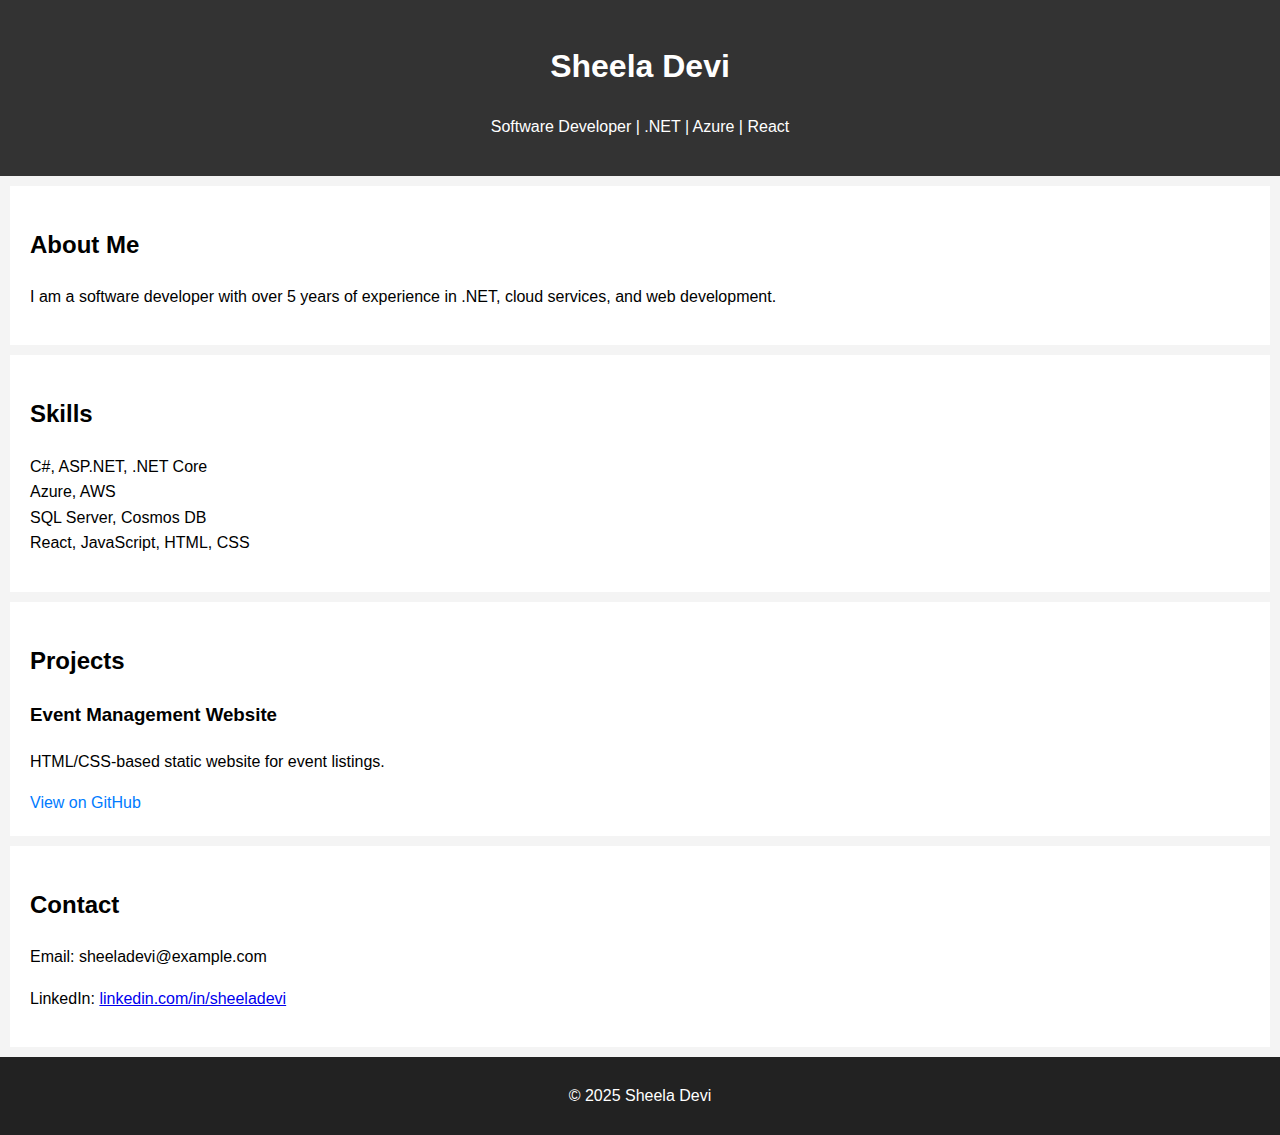
<file: index.html>
<!DOCTYPE html>
<html lang="en">
<head>
  <meta charset="UTF-8">
  <meta name="viewport" content="width=device-width, initial-scale=1.0">
  <title>Sheela Devi | Portfolio</title>
  <link rel="stylesheet" href="style.css">
</head>
<body>
  <header>
    <h1>Sheela Devi</h1>
    <p>Software Developer | .NET | Azure | React</p>
  </header>

  <section id="about">
    <h2>About Me</h2>
    <p>I am a software developer with over 5 years of experience in .NET, cloud services, and web development.</p>
  </section>

  <section id="skills">
    <h2>Skills</h2>
    <ul>
      <li>C#, ASP.NET, .NET Core</li>
      <li>Azure, AWS</li>
      <li>SQL Server, Cosmos DB</li>
      <li>React, JavaScript, HTML, CSS</li>
    </ul>
  </section>

  <section id="projects">
    <h2>Projects</h2>
    <div class="project">
      <h3>Event Management Website</h3>
      <p>HTML/CSS-based static website for event listings.</p>
      <a href="https://github.com/SheelaDevi-1/Event_Website" target="_blank">View on GitHub</a>
    </div>
    <!-- Add more projects as needed -->
  </section>

  <section id="contact">
    <h2>Contact</h2>
    <p>Email: sheeladevi@example.com</p>
    <p>LinkedIn: <a href="https://linkedin.com/in/sheeladevi">linkedin.com/in/sheeladevi</a></p>
  </section>

  <footer>
    <p>&copy; 2025 Sheela Devi</p>
  </footer>
</body>
</html>
</file>
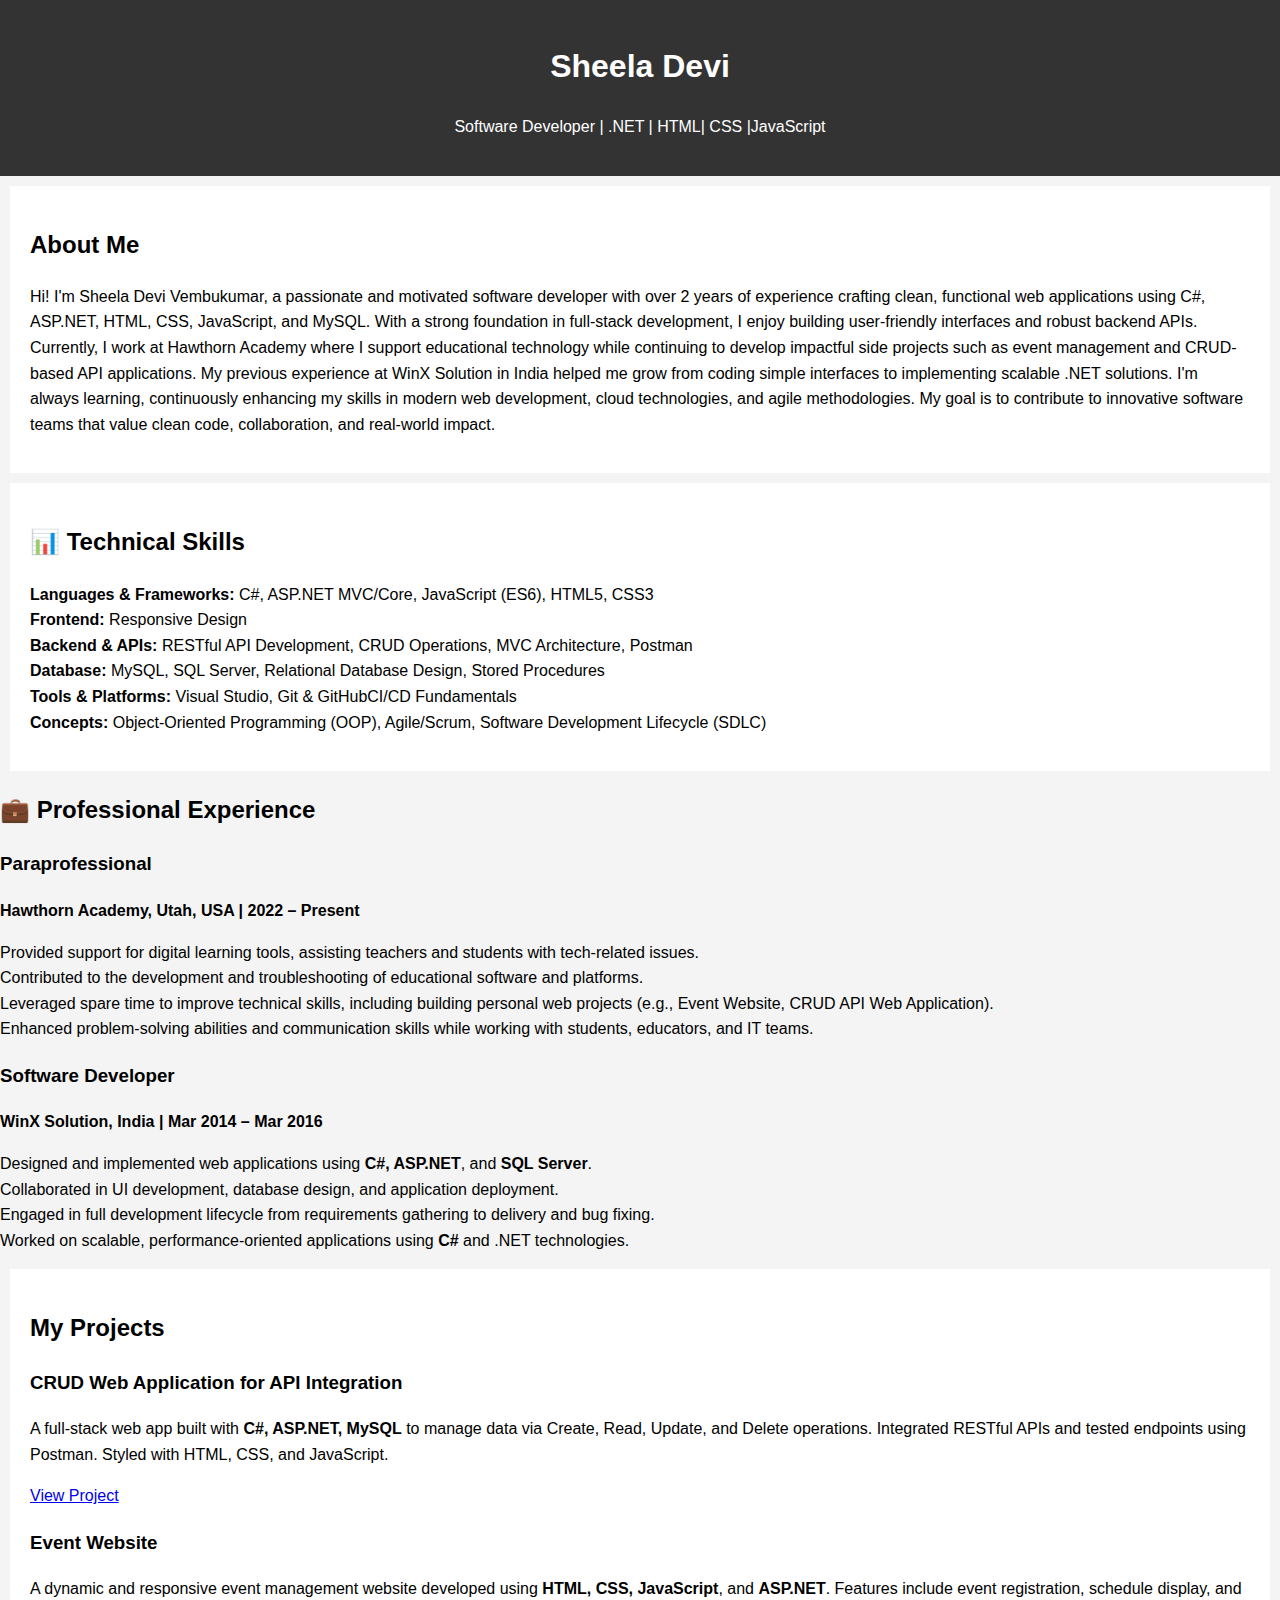
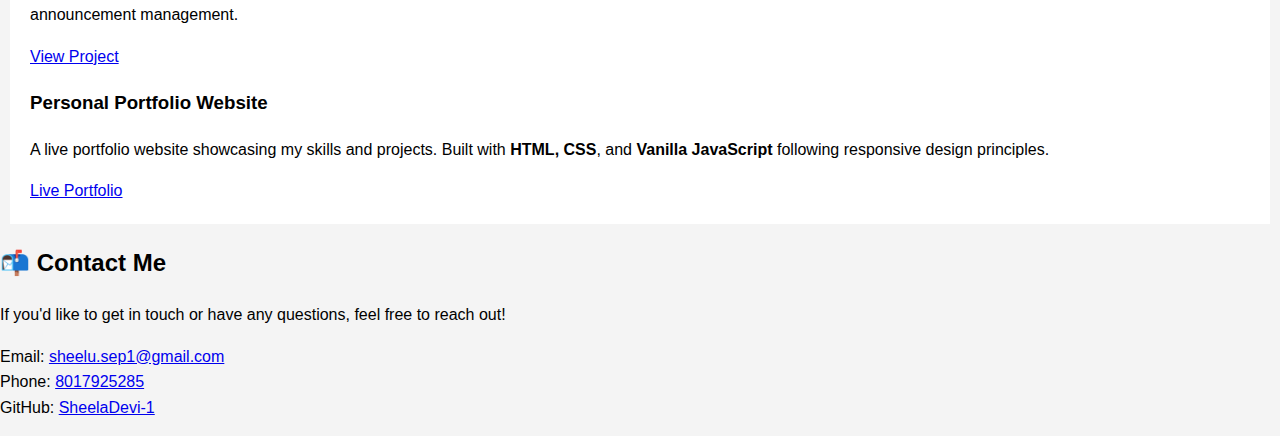
<file: portofolio.html>
<!DOCTYPE html>
<html lang="en">
<head>
  <meta charset="UTF-8">
  <meta name="viewport" content="width=device-width, initial-scale=1.0">
  <title>Sheela Devi | Portfolio</title>
  <link rel="stylesheet" href="style.css">
</head>
<body>
  <header>
    <h1>Sheela Devi</h1>
    <p>Software Developer | .NET | HTML| CSS |JavaScript</p>
  </header>

  <section id="about">
    <h2>About Me</h2>
    <p>Hi! I'm Sheela Devi Vembukumar, a passionate and motivated software developer with over 2 years of experience crafting clean, functional web applications using C#, ASP.NET, HTML, CSS, JavaScript, and MySQL. With a strong foundation in full-stack development, I enjoy building user-friendly interfaces and robust backend APIs.

      Currently, I work at Hawthorn Academy where I support educational technology while continuing to develop impactful side projects such as event management and CRUD-based API applications. My previous experience at WinX Solution in India helped me grow from coding simple interfaces to implementing scalable .NET solutions.
      
      I'm always learning, continuously enhancing my skills in modern web development, cloud technologies, and agile methodologies. My goal is to contribute to innovative software teams that value clean code, collaboration, and real-world impact.</p>
  </section>

  <section id="skills">
    <h2>📊 Technical Skills</h2>
    <ul>
      <li><strong>Languages & Frameworks:</strong> C#, ASP.NET MVC/Core, JavaScript (ES6), HTML5, CSS3</li>
      <li><strong>Frontend:</strong> Responsive Design</li>
      <li><strong>Backend & APIs:</strong> RESTful API Development, CRUD Operations, MVC Architecture, Postman</li>
      <li><strong>Database:</strong> MySQL, SQL Server, Relational Database Design, Stored Procedures</li>
      <li><strong>Tools & Platforms:</strong> Visual Studio, Git & GitHubCI/CD Fundamentals</li>
      <li><strong>Concepts:</strong> Object-Oriented Programming (OOP), Agile/Scrum, Software Development Lifecycle (SDLC)</li>
    </ul>
  </section>
  <div class="experience">
    <h2>💼 Professional Experience</h2>

    <div class="job">
        <h3>Paraprofessional</h3>
        <p><strong>Hawthorn Academy, Utah, USA | 2022 – Present</strong></p>
        <ul>
            <li>Provided support for digital learning tools, assisting teachers and students with tech-related issues.</li>
            <li>Contributed to the development and troubleshooting of educational software and platforms.</li>
            <li>Leveraged spare time to improve technical skills, including building personal web projects (e.g., Event Website, CRUD API Web Application).</li>
            <li>Enhanced problem-solving abilities and communication skills while working with students, educators, and IT teams.</li>
        </ul>
    </div>

    <div class="job">
        <h3>Software Developer</h3>
        <p><strong>WinX Solution, India | Mar 2014 – Mar 2016</strong></p>
        <ul>
            <li>Designed and implemented web applications using <strong>C#, ASP.NET</strong>, and <strong>SQL Server</strong>.</li>
            <li>Collaborated in UI development, database design, and application deployment.</li>
            <li>Engaged in full development lifecycle from requirements gathering to delivery and bug fixing.</li>
            <li>Worked on scalable, performance-oriented applications using <strong>C#</strong> and .NET technologies.</li>
        </ul>
    </div>
</div>
  <section id="projects">
    <h2>My Projects</h2>
  
    <div class="project-card">
      <h3>CRUD Web Application for API Integration</h3>
      <p>
        A full-stack web app built with <strong>C#, ASP.NET, MySQL</strong> to manage data via Create, Read, Update, and Delete operations. Integrated RESTful APIs and tested endpoints using Postman. Styled with HTML, CSS, and JavaScript.
      </p>
      <a href="https://github.com/SheelaDevi-1/CRUD-API" target="_blank">View Project</a>
    </div>
  
    <div class="project-card">
      <h3>Event Website</h3>
      <p>
        A dynamic and responsive event management website developed using <strong>HTML, CSS, JavaScript</strong>, and <strong>ASP.NET</strong>. Features include event registration, schedule display, and announcement management.
      </p>
      <a href="https://github.com/SheelaDevi-1/Event_Website" target="_blank">View Project</a>
    </div>
  
    <div class="project-card">
      <h3>Personal Portfolio Website</h3>
      <p>
        A live portfolio website showcasing my skills and projects. Built with <strong>HTML, CSS</strong>, and <strong>Vanilla JavaScript</strong> following responsive design principles.
      </p>
      <a href="https://github.com/SheelaDevi-1/portofolio" target="_blank">Live Portfolio</a>
    </div>
  </section>

  <div class="contact">
    <h2>📬 Contact Me</h2>

    <p>If you'd like to get in touch or have any questions, feel free to reach out!</p>

    <div class="contact-details">
        <ul>
            <li>Email: <a href="mailto:sheelu.sep1@gmail.com">sheelu.sep1@gmail.com</a></li>
            <li>Phone: <a href="tel:+1234567890">8017925285</a></li>
            <li>GitHub: <a href="https://github.com/SheelaDevi-1" target="_blank">SheelaDevi-1</a></li>
            
        </ul>
    </div>

    
</div>

  
  </body>
</html>
</file>
<file: style.css>
body {
    font-family: Arial, sans-serif;
    margin: 0;
    padding: 0;
    line-height: 1.6;
    background: #f4f4f4;
  }
  
  header {
    background: #333;
    color: white;
    padding: 20px;
    text-align: center;
  }
  
  section {
    padding: 20px;
    margin: 10px;
    background: white;
  }
  
  ul {
    list-style: none;
    padding: 0;
  }
  
  .project a {
    color: #007BFF;
    text-decoration: none;
  }
  
  footer {
    text-align: center;
    padding: 10px;
    background: #222;
    color: white;
  }
</file>
